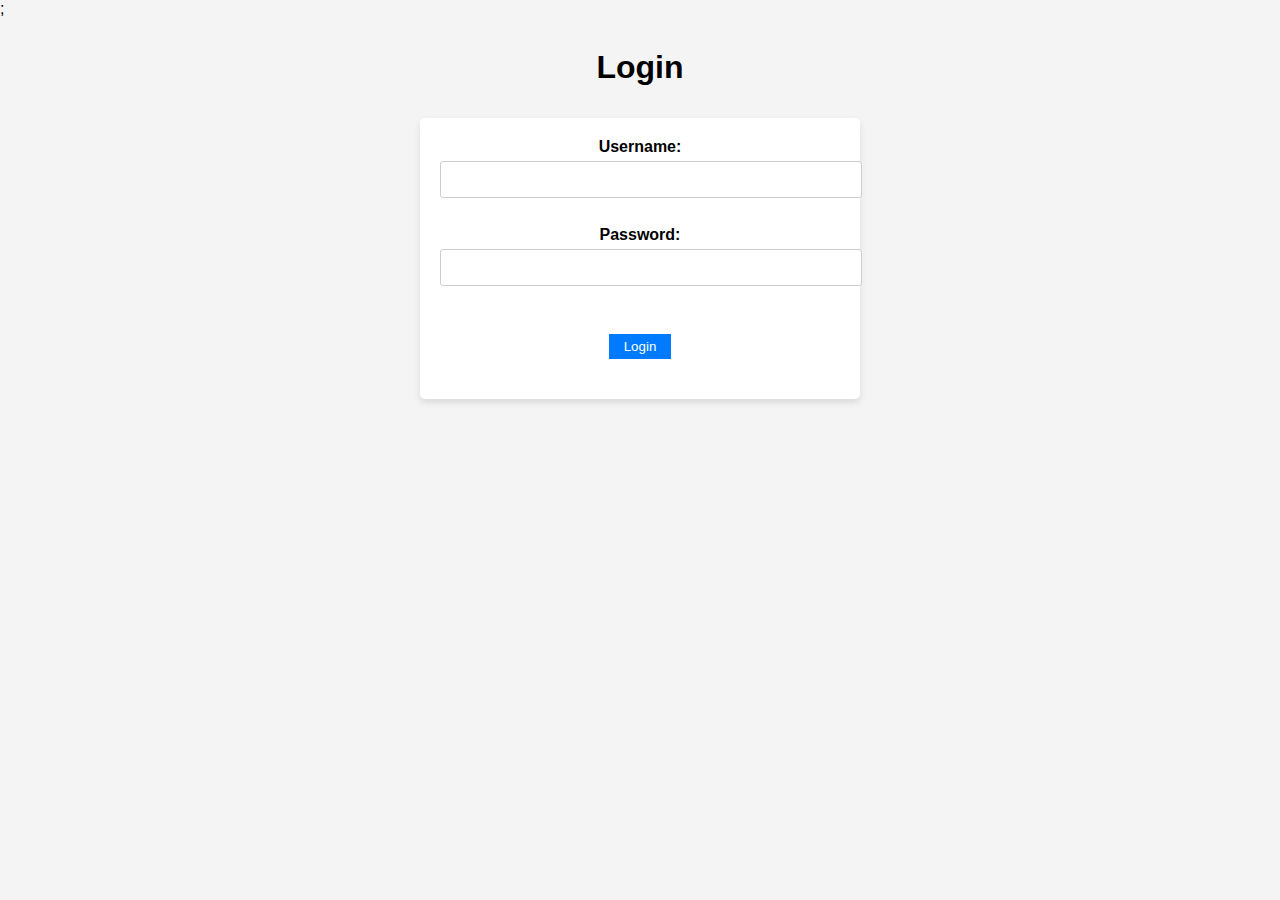
<file: SunbaseData/index.html>
<!DOCTYPE html>
<html lang="en">
<head>
    <meta charset="UTF-8">
    <meta name="viewport" content="width=device-width, initial-scale=1.0">
    <link href="style.css" rel="stylesheet">;
    <link href="https://cdn.jsdelivr.net/npm/bootstrap@5.0.2/dist/css/bootstrap.min.css" rel="stylesheet" integrity="sha384-EVSTQN3/azprG1Anm3QDgpJLIm9Nao0Yz1ztcQTwFspd3yD65VohhpuuCOmLASjC" crossorigin="anonymous">
    <title>API Integration</title>
</head>
<body>
    <h1>Login</h1>
    <form id="loginForm">
        <label for="login_id">Username:</label>
        <input type="text" id="login_id" name="login_id" required><br><br>
        <label for="password">Password:</label>
        <input type="password" id="password" name="password" required><br><br>
        <button type="submit">Login</button>
    </form>

    <!-- <script src="script.js"></script> -->
</body>
</html>
</file>
<file: SunbaseData/style.css>
body {
    font-family: Arial, sans-serif;
    margin: 0;
    padding: 0;
    background-color: #f4f4f4;
}

.login-card {
    background-color: #fff;
    border-radius: 5px;
    box-shadow: 0 4px 6px rgba(0, 0, 0, 0.1);
    padding: 20px;
    max-width: 400px;
    width: 100%;
    text-align: center;
}

h1 {
    
    color: black;
    padding: 10px;
    text-align: center;
}

form {
    max-width: 300px;
    margin: 0 auto;
}

label {
    display: block;
    margin-bottom: 5px;
    font-weight: bold;
}

input[type="text"],
input[type="password"] {
    width: 100%;
    padding: 10px;
    margin-bottom: 10px;
    border: 1px solid #ccc;
    border-radius: 3px;
}

button {
    
    background-color: #007bff;
    color: #fff;
    border: none;
    padding: 5px 15px;
    margin: 20px;
    cursor: pointer;
    justify-content: center; /* Center horizontally */
    align-items: center;
}

button:hover {
    background-color: #0056b3;
}


/* Customer_List */



table {
    border-collapse: collapse;
    width: 100%;
    background-color: #fff;
}
th, td {
    padding: 10px 15px;
    margin: 15px;
    text-align: left;
    border-bottom: 1px solid #ddd;
}
th {
    
    color: black;
}
tr:nth-child(even) {
    background-color: black;
}
#customerList {
    background-color: black;
}


/* Add_Customer */

form {
    background-color: #fff;
    border-radius: 5px;
    box-shadow: 0 4px 6px rgba(0, 0, 0, 0.1);
    padding: 20px;
    max-width: 400px;
    width: 100%;
    text-align: center;
}

label {
    display: block;
    margin-bottom: 5px;
    font-weight: bold;
}

input[type="text"],
input[type="email"] {
    width: 100%;
    padding: 10px;
    margin-bottom: 10px;
    border: 1px solid #ccc;
    border-radius: 3px;
}
</file>
